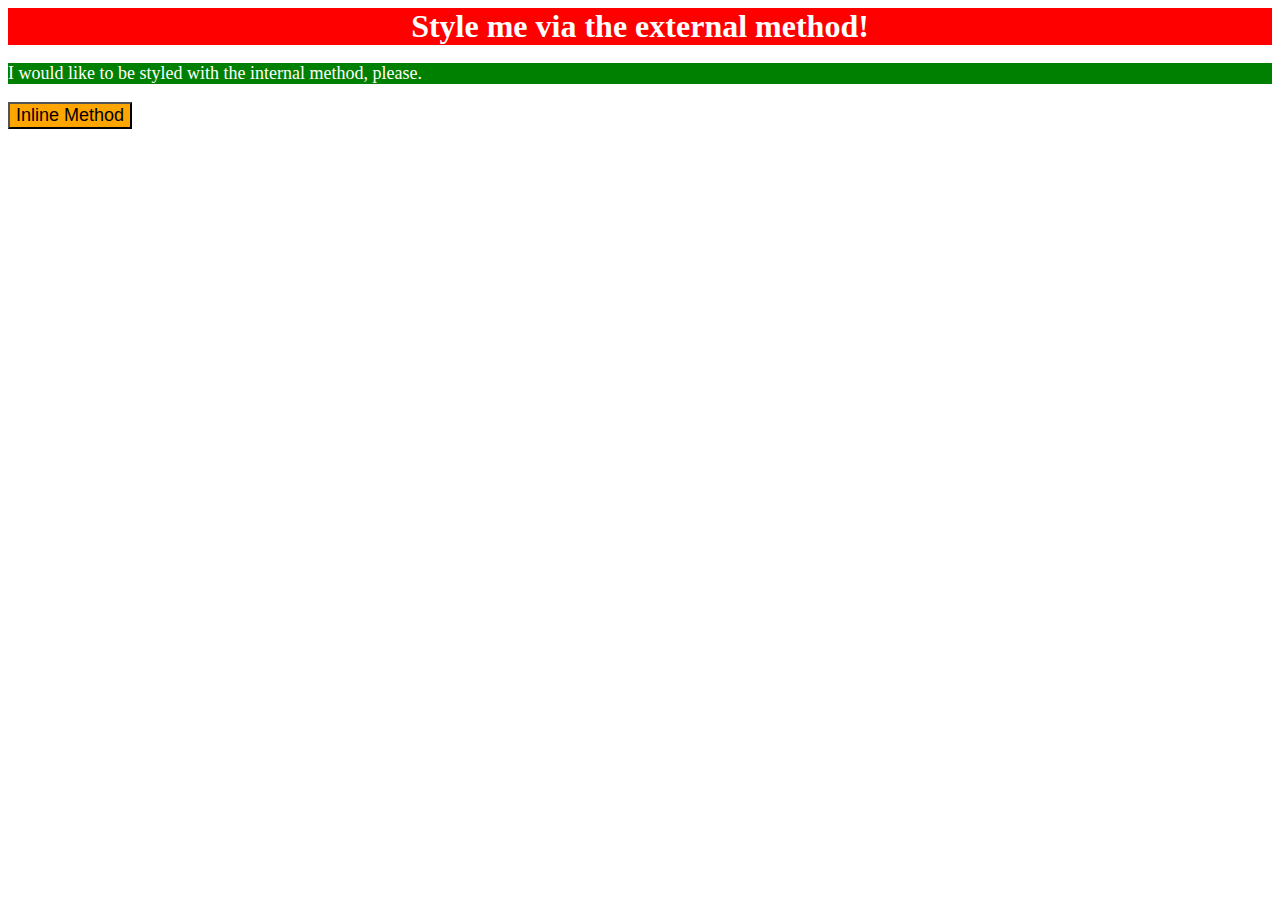
<file: foundations/01-css-methods/index.html>
<!DOCTYPE html>
<html lang="en">
  <head>
    <meta charset="UTF-8">
    <meta http-equiv="X-UA-Compatible" content="IE=edge">
    <meta name="viewport" content="width=device-width, initial-scale=1.0">
    <link rel="stylesheet" href="style.css">
    <title>Methods for Adding CSS</title>
  </head>
  <body>
    <div>Style me via the external method!</div>
    <p>I would like to be styled with the internal method, please.</p>
    <button style="background: orange; font-size: 18px" >Inline Method</button>
  </body>
</html>
<style>
  p {
    background: green;
    color: white;
    font-size: 18px;
  } 
</style>
</file>
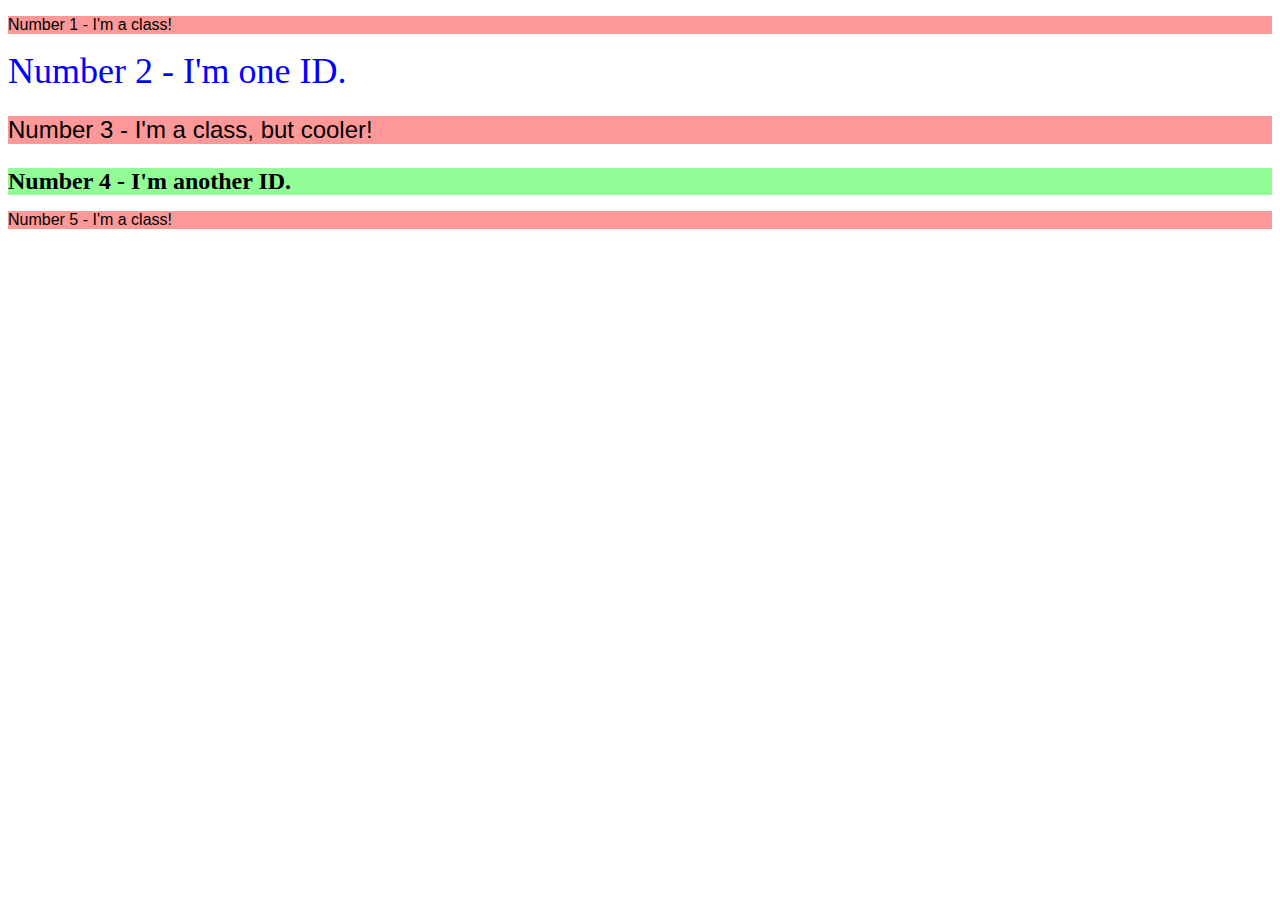
<file: foundations/02-class-id-selectors/index.html>
<!DOCTYPE html>
<html lang="en">
  <head>
    <meta charset="UTF-8">
    <meta http-equiv="X-UA-Compatible" content="IE=edge">
    <meta name="viewport" content="width=device-width, initial-scale=1.0">
    <title>Class and ID Selectors</title>
    <link rel="stylesheet" href="style.css">
  </head>
  <body>
    <p class="odd">Number 1 - I'm a class!</p>
    <div id="ID2">Number 2 - I'm one ID.</div>
    <p class="odd" id="ID3">Number 3 - I'm a class, but cooler!</p>
    <div id="ID4">Number 4 - I'm another ID.</div>
    <p class="odd">Number 5 - I'm a class!</p>
  </body>
</html>
</file>
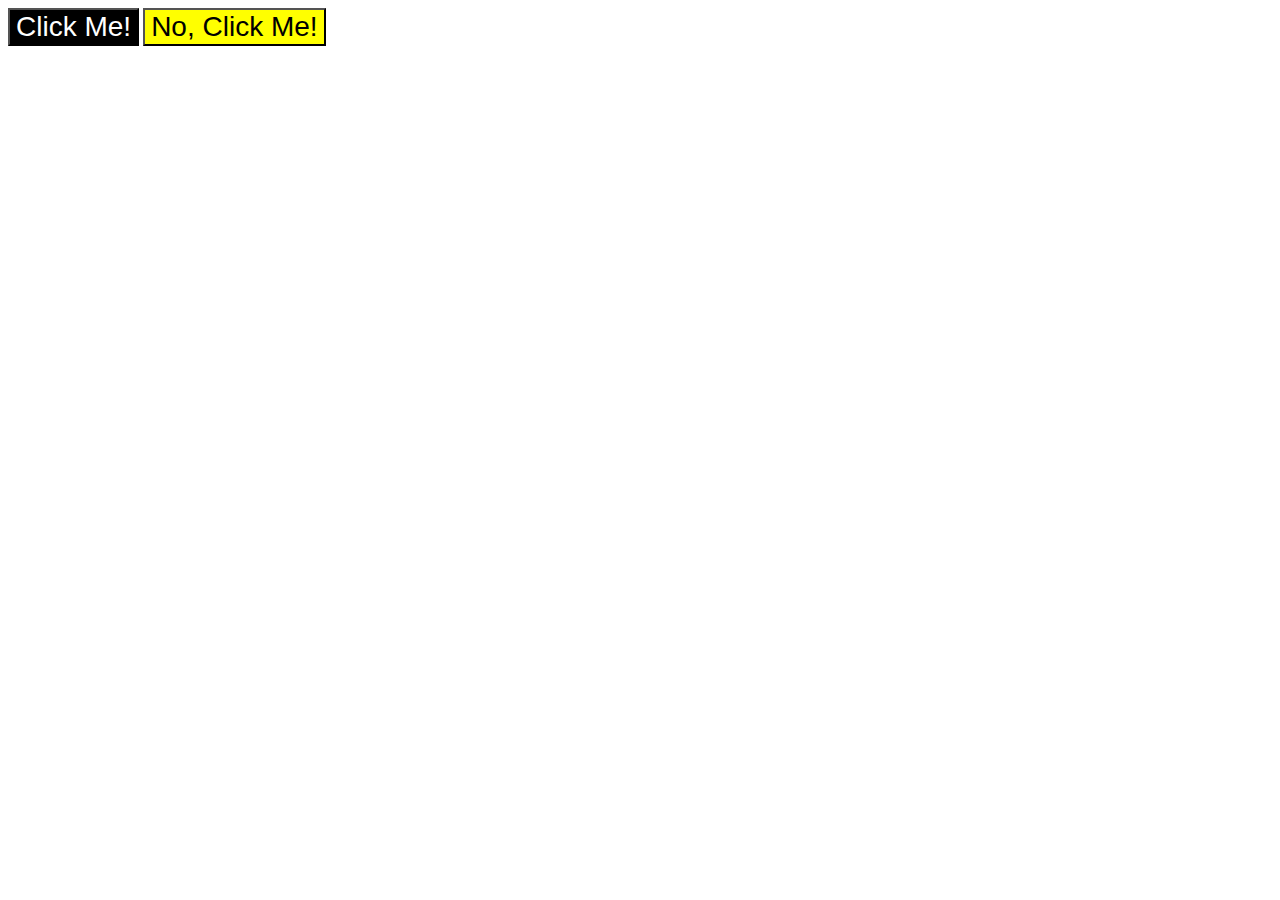
<file: foundations/03-grouping-selectors/index.html>
<!DOCTYPE html>
<html lang="en">
  <head>
    <meta charset="UTF-8">
    <meta http-equiv="X-UA-Compatible" content="IE=edge">
    <meta name="viewport" content="width=device-width, initial-scale=1.0">
    <title>Grouping Selectors</title>
    <link rel="stylesheet" href="style.css">
  </head>
  <body>
    <button class="firstButton" >Click Me!</button>
    <button class="secondButton">No, Click Me!</button>
  </body>
</html>
</file>
<file: foundations/01-css-methods/style.css>
div {
    background-color: red;
    color: white;
    font-size: 32px;
    text-align: center;
    font-weight: bold;
}
</file>
<file: foundations/02-class-id-selectors/style.css>
.odd {
    background-color: rgb(253, 152, 152);
    font-family: 'verdana', 'deja-vu-sans', sans-serif;
}

#ID2 {
    color: blue;
    font-size: 36px;
}


.odd#ID3 {
    font-size: 24px;
}

#ID4 {
    background-color: rgb(146, 252, 151);
    font-size: 24px;
    font-weight: bold;
}
</file>
<file: foundations/03-grouping-selectors/style.css>
.firstButton, 
.secondButton {
    font-size: 28px;
    font-family: 'Helvetica', 'Times New Roman', sans-serif;
}

.firstButton {
    background-color: black;
    color: white;
}

.secondButton {
    background-color: yellow;
}
</file>
